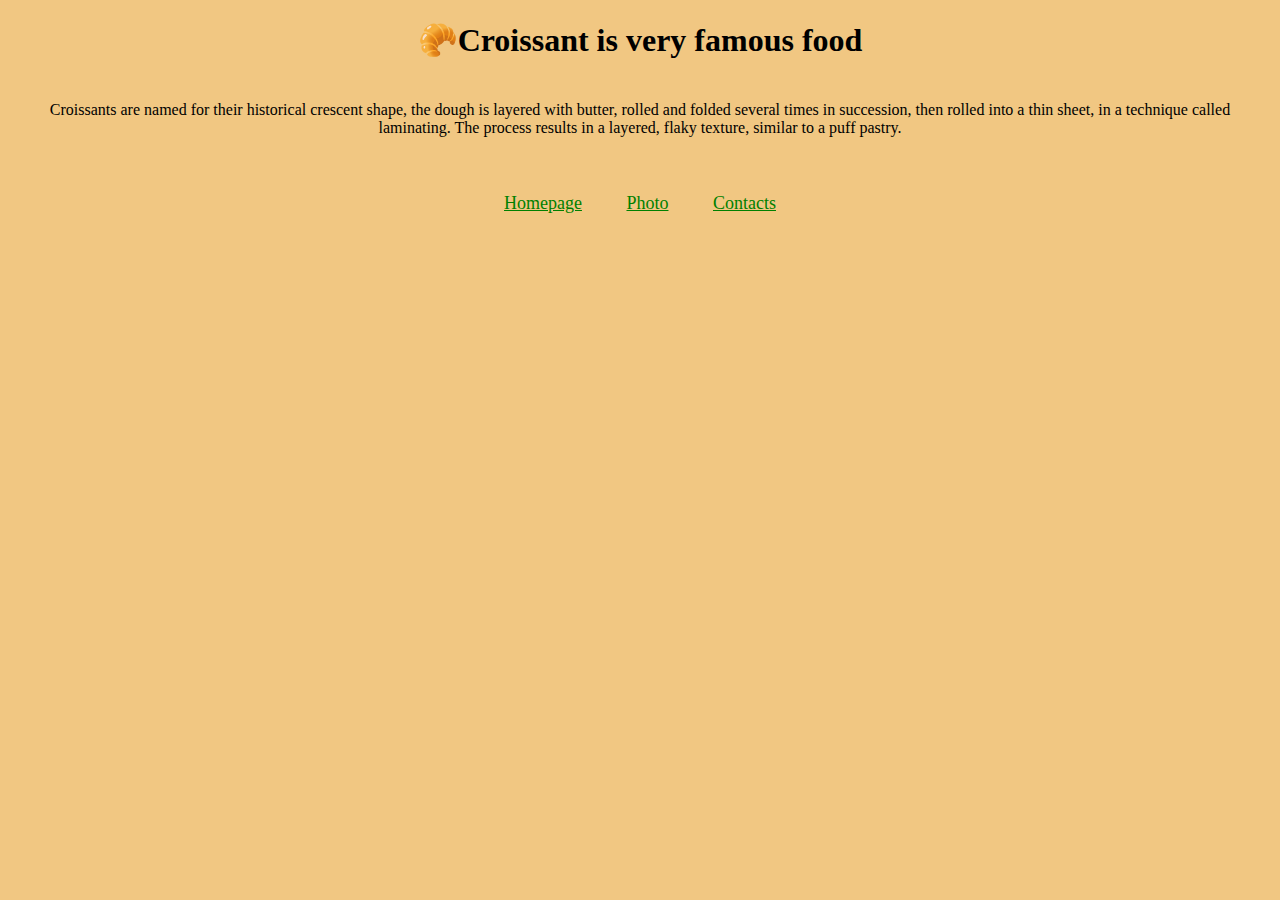
<file: index.html>
<!DOCTYPE html>
<html lang="en">
  <head>
    <meta charset="UTF-8" />
    <meta http-equiv="X-UA-Compatible" content="IE=edge" />
    <meta name="viewport" content="width=device-width, initial-scale=1.0" />
    <meta name="description" content="Croissant definition - Super Pie" />
    <link rel="stylesheet" href="src/styles.css" />
    <title>About croissant</title>
  </head>
  <body>
    <h1>🥐Croissant is very famous food</h1>
    <p>
      Croissants are named for their historical crescent shape, the dough is
      layered with butter, rolled and folded several times in succession, then
      rolled into a thin sheet, in a technique called laminating. The process
      results in a layered, flaky texture, similar to a puff pastry.
    </p>
    <div class="menu">
      <a href="index.html" class="margin color-menu" title="Back to homepage"
        >Homepage</a
      >
      <a
        href="photo.html"
        class="margin color-menu"
        title="Go to photo of croissant"
        >Photo</a
      >
      <a href="contact.html" class="margin color-menu" title="See contacts"
        >Contacts</a
      >
    </div>
  </body>
</html>
</file>
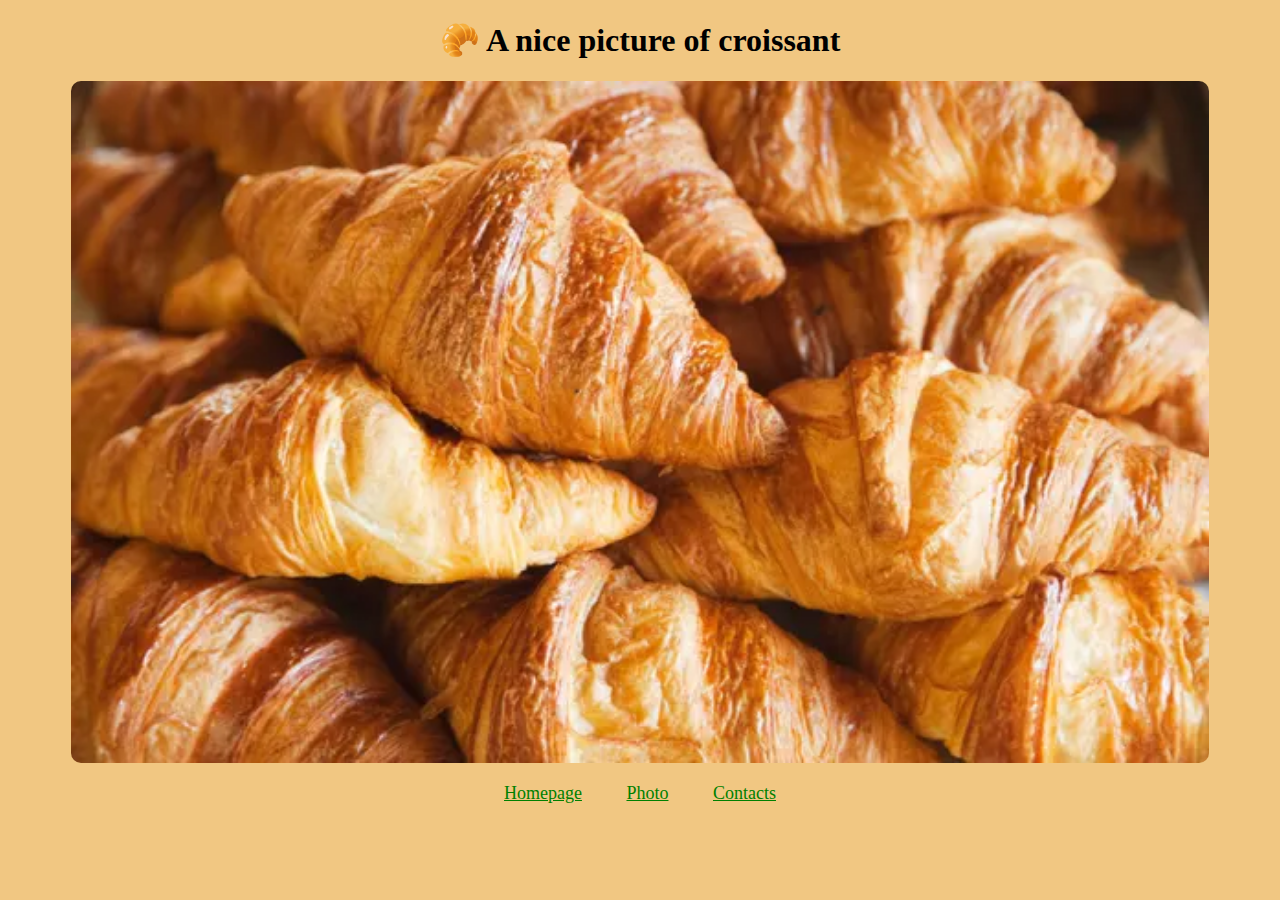
<file: photo.html>
<!DOCTYPE html>
<html lang="en">
  <head>
    <meta charset="UTF-8" />
    <meta http-equiv="X-UA-Compatible" content="IE=edge" />
    <meta name="viewport" content="width=device-width, initial-scale=1.0" />
    <meta name="description" content="Picture of delisious croissants" />
    <link rel="stylesheet" href="src/styles.css" />
    <title>Photo of croissants</title>
  </head>
  <body>
    <h1>🥐 A nice picture of croissant</h1>
    <img src="src/img1.webp" alt="picture of croissant" />
    <div class="menu">
      <a href="index.html" class="margin color-menu" title="Back to homepage"
        >Homepage</a
      >
      <a
        href="photo.html"
        class="margin color-menu"
        title="Go to photo of croissant"
        >Photo</a
      >
      <a href="contact.html" class="margin color-menu" title="See contacts"
        >Contacts</a
      >
    </div>
  </body>
</html>
</file>
<file: src/styles.css>
body {
  background: rgb(241, 199, 130);
}
h1 {
  color: black;
  text-align: center;
  font-size: 32px;
}
img {
  display: block;
  margin: 0 auto;
  width: 90%;
  border-radius: 10px;
}
.menu {
  text-align: center;
  font-size: 18px;
  padding: 20px;
}
.margin {
  margin: 20px;
}
.color-menu {
  color: green;
}
p {
  text-align: center;
  font-size: 16px;
  padding: 20px;
}
#email {
  font-weight: bold;
}
</file>
